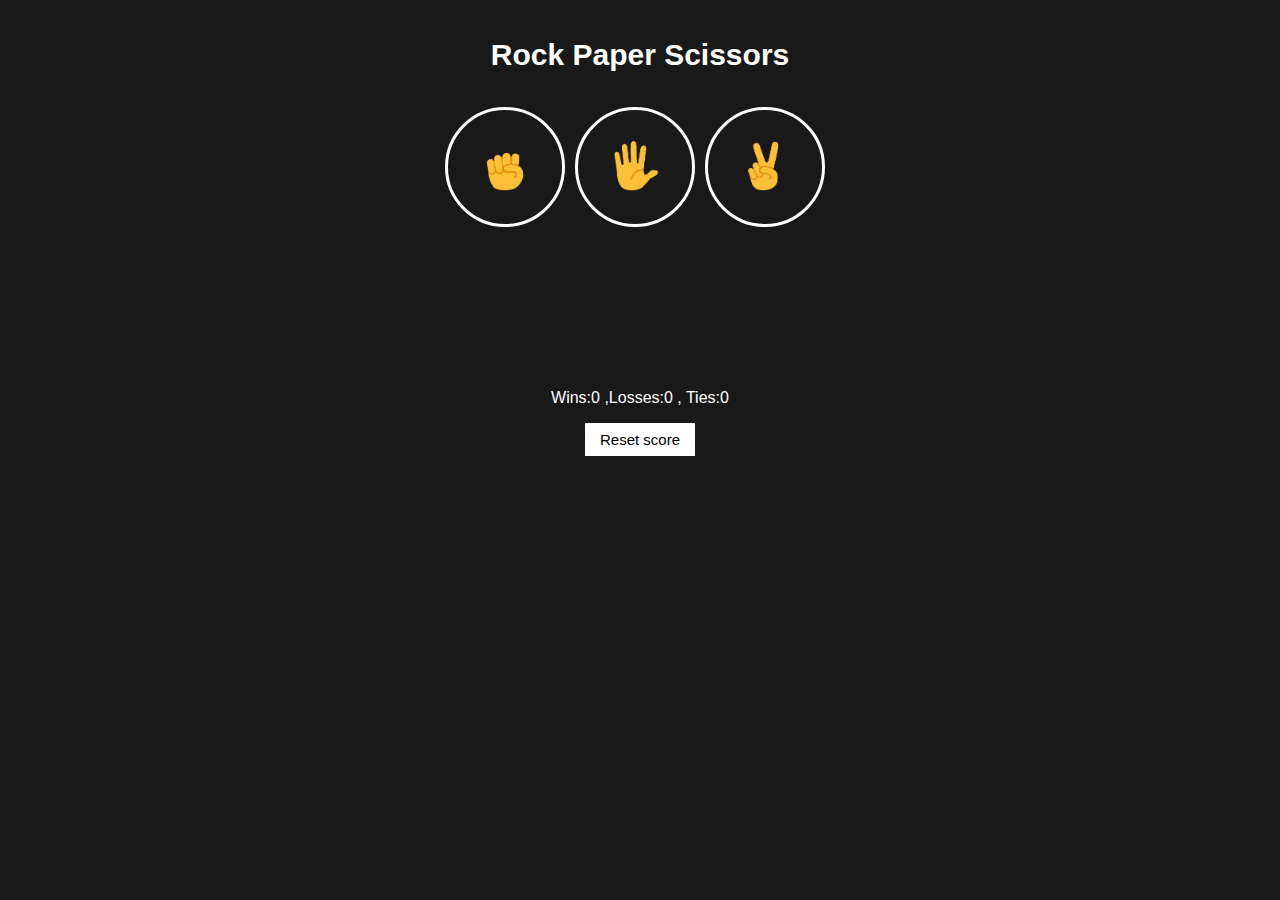
<file: Code/index.html>
<!DOCTYPE html>
<html>

<head>
  <title>Rock Paper Scissors</title>
  <link rel="stylesheet" href="index.css">

</head>

<body>
  <div class="content">
    <p class="p1">Rock Paper Scissors</p>

    <div class="contentRow">
      <button onclick="
      playGame('rock');
    " class="move-button"><img src="./Images/rock-emoji.png" class="move-icon"></button>

      <button onclick="
      playGame('paper');
    " class="move-button"><img src="./Images/paper-emoji.png" class="move-icon"></button>

      <button onclick="
      playGame('scissors');
    " class="move-button"><img src="./Images/scissors-emoji.png" class="move-icon"></button>
    </div>


    <p class="js-result result"></p>

    <p class="js-moves"></p>

    <p class="js-score score"></p>



    <button onclick="
    score.wins=0;
    score.Ties=0;
    score.losses=0;
    localStorage.removeItem('score');
    updateScore();
    " class="Reset-score-button">
      Reset score
    </button>
  </div>

  <script src="index.js"></script>
</body>

</html>
</file>
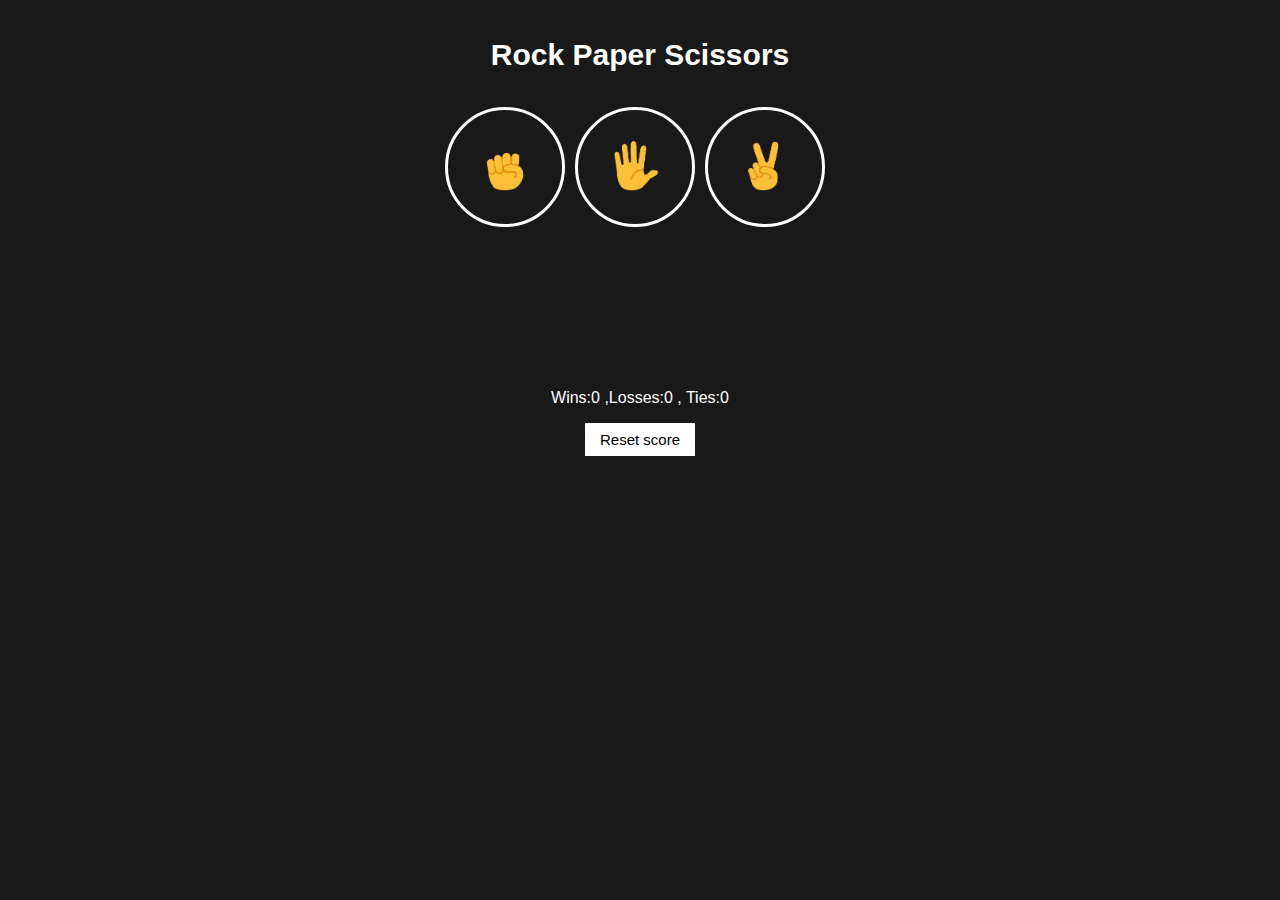
<file: Code/Rock-Paper-Scissors.html>
<!DOCTYPE html>
<html>

<head>
  <title>Rock Paper Scissors</title>
  <link rel="stylesheet" href="Rock-Paper-Scissors.css">

</head>

<body>
  <div class="content">
    <p class="p1">Rock Paper Scissors</p>

    <div class="contentRow">
      <button onclick="
      playGame('rock');
    " class="move-button"><img src="./Images/rock-emoji.png" class="move-icon"></button>

      <button onclick="
      playGame('paper');
    " class="move-button"><img src="./Images/paper-emoji.png" class="move-icon"></button>

      <button onclick="
      playGame('scissors');
    " class="move-button"><img src="./Images/scissors-emoji.png" class="move-icon"></button>
    </div>


    <p class="js-result result"></p>

    <p class="js-moves"></p>

    <p class="js-score score"></p>



    <button onclick="
    score.wins=0;
    score.Ties=0;
    score.losses=0;
    localStorage.removeItem('score');
    updateScore();
    " class="Reset-score-button">
      Reset score
    </button>
  </div>

  <script src="Rock-Paper-Scissors.js"></script>
</body>

</html>
</file>
<file: Code/index.css>
body{
  background-color:rgb(25,25,25);
  color: white;
  font-family: arial;
  
}

.content{
  display: flex;
  justify-content: center; /* Aligns horizontally */
  align-items: center;
  flex-direction: column;
}

.contentRow{
  display:flex;
  flex-direction: row;
  padding-top: 5px;
}
.p1{
  font-weight: bold;
  font-size: 30px;

}
.move-icon{
  height: 50px;
}

.move-button{
  background-color: transparent;
  border: 3px solid white;
  width: 120px;
  height: 120px;
  border-radius: 60px;
  margin-right: 10px;
  cursor: pointer;
}
.result{
  font-size: 25px;
  font-weight: bold;
  margin-top:50px;

}
.score{
  margin-top: 55px;
}
.Reset-score-button{
  background-color: white;
  border: none;
  font-size: 15px;
  padding: 8px 15px;
  cursor: pointer;
}
</file>
<file: Code/Rock-Paper-Scissors.css>
body{
  background-color:rgb(25,25,25);
  color: white;
  font-family: arial;
  
}

.content{
  display: flex;
  justify-content: center; /* Aligns horizontally */
  align-items: center;
  flex-direction: column;
}

.contentRow{
  display:flex;
  flex-direction: row;
  padding-top: 5px;
}
.p1{
  font-weight: bold;
  font-size: 30px;

}
.move-icon{
  height: 50px;
}

.move-button{
  background-color: transparent;
  border: 3px solid white;
  width: 120px;
  height: 120px;
  border-radius: 60px;
  margin-right: 10px;
  cursor: pointer;
}
.result{
  font-size: 25px;
  font-weight: bold;
  margin-top:50px;

}
.score{
  margin-top: 55px;
}
.Reset-score-button{
  background-color: white;
  border: none;
  font-size: 15px;
  padding: 8px 15px;
  cursor: pointer;
}
</file>
